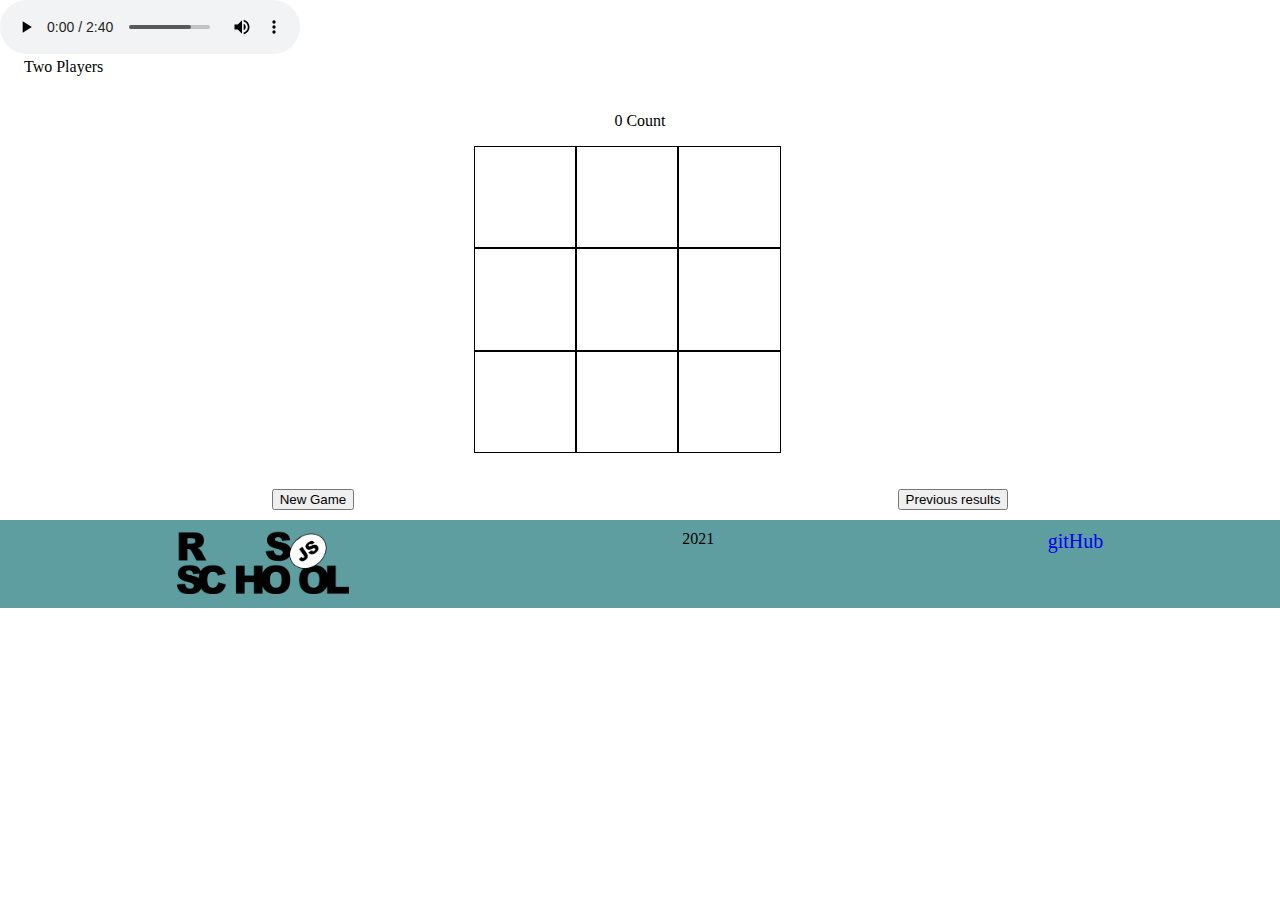
<file: index.html>
<!doctype html><html lang="en"><head><meta charset="utf-8"/><link rel="icon" href="./favicon.ico"/><meta name="viewport" content="width=device-width,initial-scale=1"/><meta name="theme-color" content="#000000"/><meta name="description" content="Web site created using create-react-app"/><link rel="apple-touch-icon" href="./logo192.png"/><link rel="manifest" href="./manifest.json"/><link href="https://cdn.jsdelivr.net/npm/bootstrap@5.0.0-beta2/dist/css/bootstrap.min.css" rel="stylesheet" integrity="sha384-BmbxuPwQa2lc/FVzBcNJ7UAyJxM6wuqIj61tLrc4wSX0szH/Ev+nYRRuWlolflfl" crossorigin="anonymous"><title>React First Game</title><link href="./static/css/main.79f89e64.chunk.css" rel="stylesheet"></head><body><noscript>You need to enable JavaScript to run this app.</noscript><div id="root"></div><script>!function(e){function r(r){for(var n,a,i=r[0],c=r[1],l=r[2],s=0,p=[];s<i.length;s++)a=i[s],Object.prototype.hasOwnProperty.call(o,a)&&o[a]&&p.push(o[a][0]),o[a]=0;for(n in c)Object.prototype.hasOwnProperty.call(c,n)&&(e[n]=c[n]);for(f&&f(r);p.length;)p.shift()();return u.push.apply(u,l||[]),t()}function t(){for(var e,r=0;r<u.length;r++){for(var t=u[r],n=!0,i=1;i<t.length;i++){var c=t[i];0!==o[c]&&(n=!1)}n&&(u.splice(r--,1),e=a(a.s=t[0]))}return e}var n={},o={1:0},u=[];function a(r){if(n[r])return n[r].exports;var t=n[r]={i:r,l:!1,exports:{}};return e[r].call(t.exports,t,t.exports,a),t.l=!0,t.exports}a.e=function(e){var r=[],t=o[e];if(0!==t)if(t)r.push(t[2]);else{var n=new Promise((function(r,n){t=o[e]=[r,n]}));r.push(t[2]=n);var u,i=document.createElement("script");i.charset="utf-8",i.timeout=120,a.nc&&i.setAttribute("nonce",a.nc),i.src=function(e){return a.p+"static/js/"+({}[e]||e)+"."+{3:"4213b1db"}[e]+".chunk.js"}(e);var c=new Error;u=function(r){i.onerror=i.onload=null,clearTimeout(l);var t=o[e];if(0!==t){if(t){var n=r&&("load"===r.type?"missing":r.type),u=r&&r.target&&r.target.src;c.message="Loading chunk "+e+" failed.\n("+n+": "+u+")",c.name="ChunkLoadError",c.type=n,c.request=u,t[1](c)}o[e]=void 0}};var l=setTimeout((function(){u({type:"timeout",target:i})}),12e4);i.onerror=i.onload=u,document.head.appendChild(i)}return Promise.all(r)},a.m=e,a.c=n,a.d=function(e,r,t){a.o(e,r)||Object.defineProperty(e,r,{enumerable:!0,get:t})},a.r=function(e){"undefined"!=typeof Symbol&&Symbol.toStringTag&&Object.defineProperty(e,Symbol.toStringTag,{value:"Module"}),Object.defineProperty(e,"__esModule",{value:!0})},a.t=function(e,r){if(1&r&&(e=a(e)),8&r)return e;if(4&r&&"object"==typeof e&&e&&e.__esModule)return e;var t=Object.create(null);if(a.r(t),Object.defineProperty(t,"default",{enumerable:!0,value:e}),2&r&&"string"!=typeof e)for(var n in e)a.d(t,n,function(r){return e[r]}.bind(null,n));return t},a.n=function(e){var r=e&&e.__esModule?function(){return e.default}:function(){return e};return a.d(r,"a",r),r},a.o=function(e,r){return Object.prototype.hasOwnProperty.call(e,r)},a.p="./",a.oe=function(e){throw console.error(e),e};var i=this["webpackJsonpreact-game"]=this["webpackJsonpreact-game"]||[],c=i.push.bind(i);i.push=r,i=i.slice();for(var l=0;l<i.length;l++)r(i[l]);var f=c;t()}([])</script><script src="./static/js/2.0cca5c53.chunk.js"></script><script src="./static/js/main.3bce6ea6.chunk.js"></script></body></html>
</file>
<file: static/css/main.79f89e64.chunk.css>
body,html{height:100%;margin:0}.mainContent{min-height:100%}.tic-tac{width:26vw;height:26vw;margin:10px auto}.lineButtons{margin-bottom:10px;display:flex;justify-content:space-around}.counter,.tt-grid{text-align:center}.tt-grid{width:8vw;height:8vw;border:1px solid #000;float:left;box-sizing:border-box;font-size:6vw}.logo{height:5vw}a .github{font-size:20px}.githubSrc,a .github{text-decoration:none}.footer{padding:10px;background-color:#5f9ea0;display:flex;justify-content:space-around}
/*# sourceMappingURL=main.79f89e64.chunk.css.map */
</file>
